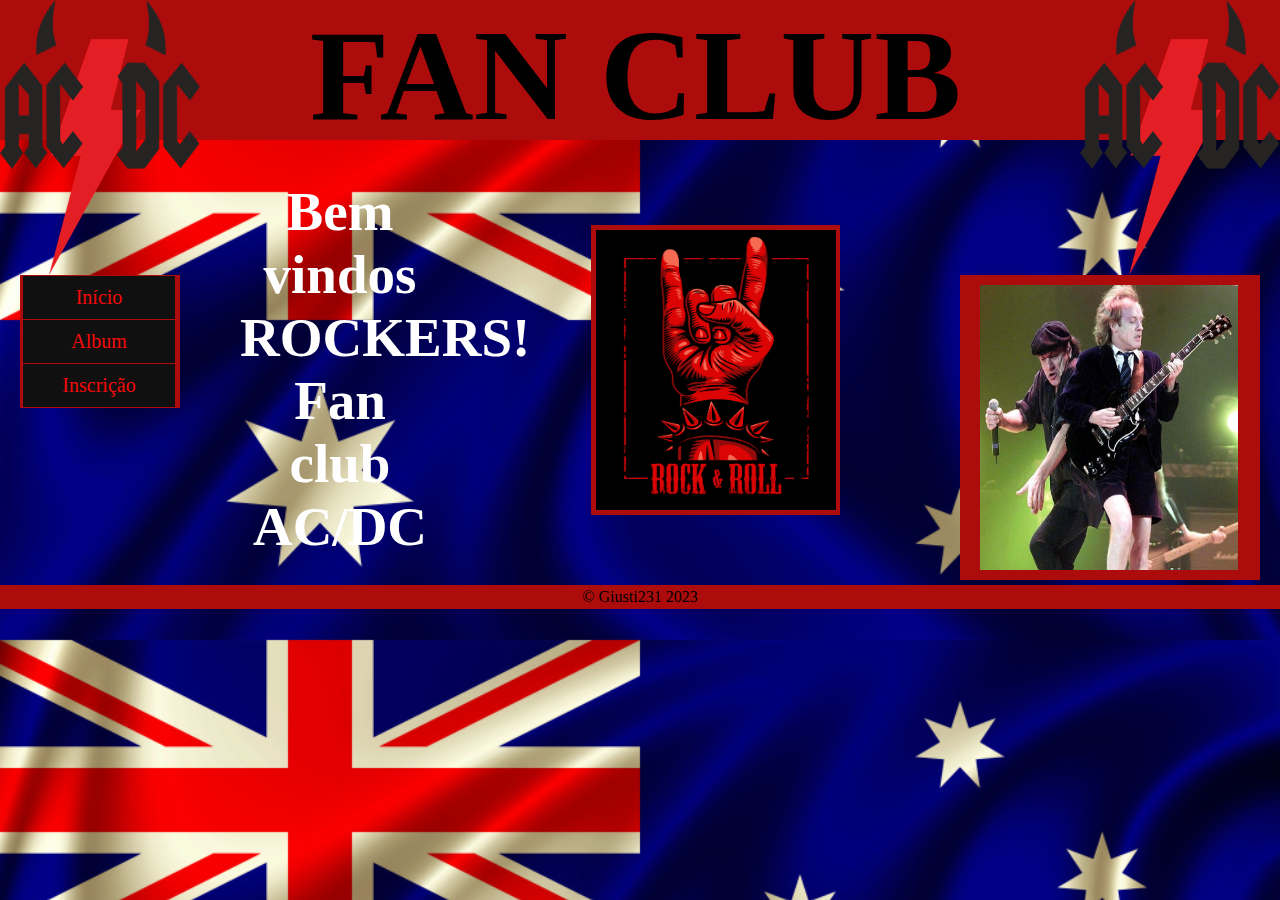
<file: webapp/index.html>
<!DOCTYPE html>
<html lang="PT-BR">

<head>
    <meta charset="UTF-8">
    <meta http-equiv="X-UA-Compatible" content="IE=edge">
    <meta name="viewport" content="width=device-width, initial-scale=1.0">
    <title>AC-DC-CLUB</title>
    <link rel="stylesheet" type="text/css" href="./css/site.css">
   
</head>

<body>
    <header>
        <img src="img/acdc-hell-logo.png" alt="Logo do AC-DC-CLUB" class="esquerdo">
        <h1>FAN CLUB</h1>
        <img src="img/acdc-hell-logo.png" alt="Logo do AC-DC-CLUB" class="direito">

    </header>
    <nav>
        <a href="index.html">
            <div class="opcao"> Início</div>
        </a>
        <a href="pages/sites/album.html">
            <div class="opcao">Album</div>
        </a>
        <a href="pages/sites/inscricao.html">
            <div class="opcao">Inscrição</div>
        </a>
    </nav>
    <!-- <div id="topo">
        <img src="img/dupla_direita.jpg" alt="Imagem: vocalista e guitarista" class="figura direito">
        <h2>Bem vindos ROCKERS!!! <br>FAN CLUB AC/DC</h2>
    </div> -->

    <section>
        <div id="topo">
            <img src="img/dupla_direita.jpg" alt="Imagem: vocalista e guitarista" class="figura direito">
            <h2>Bem vindos ROCKERS! <br> Fan club AC/DC</h2>
        </div> 
        <div id="titulo">
            <!-- <h2>Bem vindos ROCKERS!!! <br>FAN CLUB AC/DC</h2> -->
            <img src="img/saudacao.jpg" alt="Imagem de saudação rockers" class="figura abaixo">
        </div>
        </div>
    </section>
    <footer>&COPY; Giusti231 2023</footer>

</body>

</html>
</file>
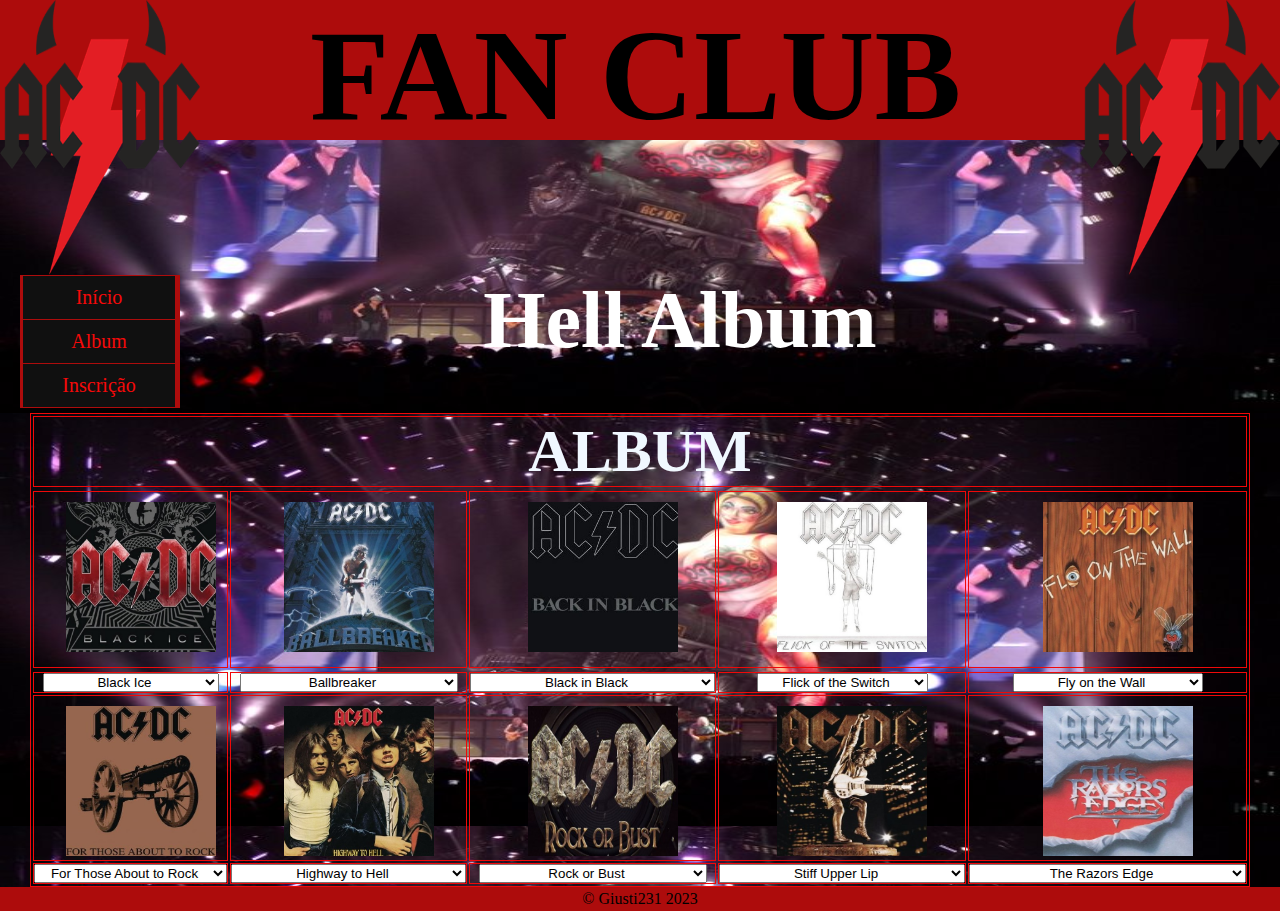
<file: webapp/pages/sites/album.html>
<!DOCTYPE html>
<html lang="PT-BR">

<head>
    <meta charset="UTF-8">
    <meta http-equiv="X-UA-Compatible" content="IE=edge">
    <meta name="viewport" content="width=device-width, initial-scale=1.0">
    <title>album</title>
    <link rel="stylesheet" type="text/css" href="../../css/site.css">
    <link rel="stylesheet" type="text/css" href="../../css/album.css">
</head>

<body>
    <header>
        <img src="../../img/acdc-hell-logo.png" alt="Logo do AC-DC-CLUB" class="esquerdo">
        <h1>FAN CLUB</h1>
        <img src="../../img/acdc-hell-logo.png" alt="Logo do AC-DC-CLUB" class="direito">

    </header>
    <nav>
        <a href="../../index.html">
            <div class="opcao"> Início</div>
        </a>
        <a href="pages/sites/album.html">
            <div class="opcao">Album</div>
        </a>
        <a href="pages/sites/inscricao.html">
            <div class="opcao">Inscrição</div>
        </a>
    </nav>
    <section>
        <h2>Hell Album</h2>
        <table class="tabeAlbum">
        <thead>
            <tr>
                <th colspan="10" id="title" class="tituloTabela">ALBUM</th>

            </tr>
            <tr>

            </tr>
            <tr>
                <th><img src="../../imgAlbum/Back_ace2.jpg" alt="Back_ace2" class="figura"></th>
                <th><img src="../../imgAlbum/Ball_Breaker.2jpg.jpg" alt="Ball_Breaker" class="figura"></th>
                <th><img src="../../imgAlbum/Black_in_black2.jpg" alt="Black_in_black2" class="figura"></th>
                <th><img src="../../imgAlbum/Flick_of_the switch2.jpg" alt="Flick_of_the" class="figura"></th>
                <th><img src="../../imgAlbum/Flo_on_the-wall2.jpg" alt="Flo_on_the-wall2" class="figura"></th>
                <!-- <th><img src="../../imgAlbum/For_those _about_rock2.jpg" alt="For_those_about_rock" class="figura"></th>
                <th><img src="../../imgAlbum/Haghway_to_hell2.jpg" alt="Haghway_to_hell" class="figura"></th>
                <th><img src="../../imgAlbum/Rock_or-Bust2.jpg" alt="Rock_or-Bust2" class="figura"></th>
                <th><img src="../../imgAlbum/STIFF_UPPER_LIP2.jpg" alt="STIFF_UPPER_LIP2" class="figura"></th>
                <th><img src="../../imgAlbum/The_raizors_edge2.jpg" alt="The_raizors_edge2" class="figura"></th> -->

                
                
            </tr>
            <tr></tr>
            
                       
        </thead>
        <tbody>
            <tr>
                
                <td><select name="TRACKS" id="faixa">
                    <option value="">Black Ice</option>
                    <option value="1.">01. Rock in Roll Train</option>
                    <option value="2.">02. Skies on Fire</option>
                    <option value="3.">03 Big Jack</option>
                    <option value="4.">04 Anything Goes</option>
                    <option value="5.">05 War Machine</option>
                    <option value="6.">06 Smash in Grab</option>
                    <option value="7.">07 Spoiling for a Fight</option>
                    <option value="8.">08 Wheels</option>
                    <option value="9.">09 Decibel</option>
                    <option value="10.">10 Stormy May Day</option>
                    <option value="11.">11 She Likes Rock 'n' Roll</option>
                    <option value="12">12 Money Made</option>
                    <option value="13.">13 Rock in Roll Dream</option>
                    <option value="14.">14 Rocking All the Way</option>
                    <option value="15.">15 Black Ice</option>
      
                </select></td>
                
                <td><select name="TRACKS" id="faixa">
                    <option value="">Ballbreaker</option>
                    <option value="1.">01. Hard as a Rock</option>
                    <option value="2.">02. Cover You in Oil</option>
                    <option value="3.">03 The Furor</option>
                    <option value="4.">04 Boogie Man</option>
                    <option value="5.">05 The Honey Roll</option>
                    <option value="6.">06 Burnin' Alive</option>
                    <option value="7.">07 Hail Caesar</option>
                    <option value="8.">08 Love Bomb</option>
                    <option value="9.">09 Caught with Your Pants Down</option>
                    <option value="10.">10 Stormy May Day</option>
                    <option value="11.">11 Ballbreaker</option>
                   
      
                </select></td>

                <td><select name="TRACKS" id="faixa">
                    <option value="">Black in Black</option>
                    <option value="1.">01. Hells Bells</option>
                    <option value="2.">02. Shoot to Thrill</option>
                    <option value="3.">03 What Do You Do for Money Honey</option>
                    <option value="4.">04 Given the Dog a Bone</option>
                    <option value="5.">05 Let Me Put My Love into You</option>
                    <option value="6.">06 Back in Black</option>
                    <option value="7.">07 You Shook Me All Night Long</option>
                    <option value="8.">08 Have a Drink on Me</option>
                    <option value="9.">09 Shake a Leg</option>
                    <option value="10.">10 Rock and Roll Ain't Pollution</option>
                         
                </select></td>

               <td><select name="TRACKS" id="faixa">
                    <option value="">Flick of the Switch</option>
                    <option value="1.">01. Rising Power</option>
                    <option value="2.">02. This House Is on Fire</option>
                    <option value="3.">03 Flick of the Switch</option>
                    <option value="4.">04 Nervous Shakedown</option>
                    <option value="5.">05 Landslide</option>
                    <option value="6.">06 Guns for Hire</option>
                    <option value="7.">07 Deep in the Hole</option>
                    <option value="8.">08 Bedlam in Belgium</option>
                    <option value="9.">09 Badlands</option>
                    <option value="10.">10 Brain Shake</option>
                         
                </select></td>

                <td><select name="TRACKS" id="faixa">
                    <option value="">Fly on the Wall</option>
                    <option value="1.">01. Fly on the Wall</option>
                    <option value="2.">02. Shake Your Foundations</option>
                    <option value="3.">03 First Blood</option>
                    <option value="4.">04 Danger</option>
                    <option value="5.">05 Sink the Pink</option>
                    <option value="6.">06 Playing with Girls</option>
                    <option value="7.">07 Stand Up</option>
                    <option value="8.">08 Hell or High Water</option>
                    <option value="9.">09 Back in Business</option>
                    <option value="10.">10 Send for the Man</option>
                         
                </select></td>
            </tr>

                <tr>
                <td><img src="../../imgAlbum/For_those _about_rock2.jpg" alt="For_those_about_rock" class="figura"></td>
                <td><img src="../../imgAlbum/Haghway_to_hell2.jpg" alt="Haghway_to_hell" class="figura"></td>
                <td><img src="../../imgAlbum/Rock_or-Bust2.jpg" alt="Rock_or-Bust2" class="figura"></td>
                <td><img src="../../imgAlbum/STIFF_UPPER_LIP2.jpg" alt="STIFF_UPPER_LIP2" class="figura"></td>
                <td><img src="../../imgAlbum/The_raizors_edge2.jpg" alt="The_raizors_edge2" class="figura"></td>

                </tr>

                <tr>
                <td><select name="TRACKS" id="faixa">
                    <option value="">For Those About to Rock</option>
                    <option value="1.">01. For Those About to Rock</option>
                    <option value="2.">02. Put the Finger on You</option>
                    <option value="3.">03 Let's Get It Up</option>
                    <option value="4.">04 Inject the Venom</option>
                    <option value="5.">05 Snowballed</option>
                    <option value="6.">06 Evil Walks</option>
                    <option value="7.">07 C.O.D.</option>
                    <option value="8.">08 Breaking the Rules</option>
                    <option value="9.">09 Night of the Long Knives</option>
                    <option value="10.">10 Spellbound</option>
                         
                </select></td>

                 <td><select name="TRACKS" id="faixa">
                    <option value="">Highway to Hell</option>
                    <option value="1.">01. Highway to Hell</option>
                    <option value="2.">02. Girls Got Rhythm</option>
                    <option value="3.">03 Walk All Over You</option>
                    <option value="4.">04 Touch Too Much</option>
                    <option value="5.">05 Beating Around the Bush</option>
                    <option value="6.">06 Shot Down in Flames</option>
                    <option value="7.">07 Get It Hot</option>
                    <option value="8.">08 If You Want Blood (You've Got It)</option>
                    <option value="9.">09 Love Hungry Man</option>
                    <option value="10.">10 Night Prowler</option>
                                             
                </select></td>

                <td><select name="TRACKS" id="faixa">
                    <option value="">Rock or Bust</option>
                    <option value="1.">01. Rock or Bust</option>
                    <option value="2.">02. Play Ball</option>
                    <option value="3.">03 Rock the Blues Away</option>
                    <option value="4.">04 Miss Adventure</option>
                    <option value="5.">05 Dogs of War</option>
                    <option value="6.">06 Got Some Rock & Roll Thunder</option>
                    <option value="7.">07 Hard Times</option>
                    <option value="8.">08 Baptism by Fire</option>
                    <option value="9.">09 Rock the House</option>
                    <option value="10.">10 Sweet Candy</option>
                    <option value="11.">11 Emission Control</option>
                         
                </select></td>

                <td><select name="TRACKS" id="faixa">
                    <option value="">Stiff Upper Lip</option>
                    <option value="1.">01. Stiff Upper Lip</option>
                    <option value="2.">02. You Shook Me All Night Long</option>
                    <option value="3.">03 Problem Child</option>
                    <option value="4.">04 Thunderstruck</option>
                    <option value="5.">05 Hell Ain't a Bad Place to Be</option>
                    <option value="6.">06 Hard as a Rock</option>
                    <option value="7.">07 Shoot to Thrill</option>
                    <option value="8.">08 Rock and Roll Ain't Noise Pollution</option>
                    <option value="9.">09 What Do You Do for Money Honey</option>
                    <option value="10.">10 Bad Boy Boogie</option>
                    <option value="11.">11 Hells Bells</option>
                    <option value="12">12 Up to My Neck in You</option>
                    <option value="13.">13 The Jack</option>
                    <option value="14.">14 Back in Black</option>
                    <option value="15.">15 Dirty Deeds Done Dirt Cheap</option>
                    <option value="16.">16 Highway to Hell</option>
                    <option value="17.">17 Whole Lotta Rosie</option>
                    <option value="18.">18 Let There Be Rock</option>
                    <option value="19.">19 T.N.T.</option>
                    <option value="20.">20 For Those About to Rock (</option>
                    <option value="21.">21 Shot Down in Flames</option>
      
                </select></td>

                 <td><select name="TRACKS" id="faixa">
                    <option value="">The Razors Edge</option>
                    <option value="1.">01. Thunderstruck</option>
                    <option value="2.">02. Fire Your Guns</option>
                    <option value="3.">03 Moneytalks</option>
                    <option value="4.">04 The Razors Edge</option>
                    <option value="5.">05 Mistress for Christmas</option>
                    <option value="6.">06 Rock Your Heart Out</option>
                    <option value="7.">07 Are You Ready</option>
                    <option value="8.">08 Got You by the Balls</option>
                    <option value="9.">09 Shot of Love</option>
                    <option value="10.">10 Let's Make It</option>
                    <option value="11.">11 Goodbye & Good Riddance to Bad Luck</option>
                    <option value="12.">12 If You Dare</option>
                         
                </select></td>
                </tr>
                

 

            </tr>
        </tbody>
    </table>



    </section>
    <footer>&COPY; Giusti231 2023</footer>
</body>

</html>
</file>
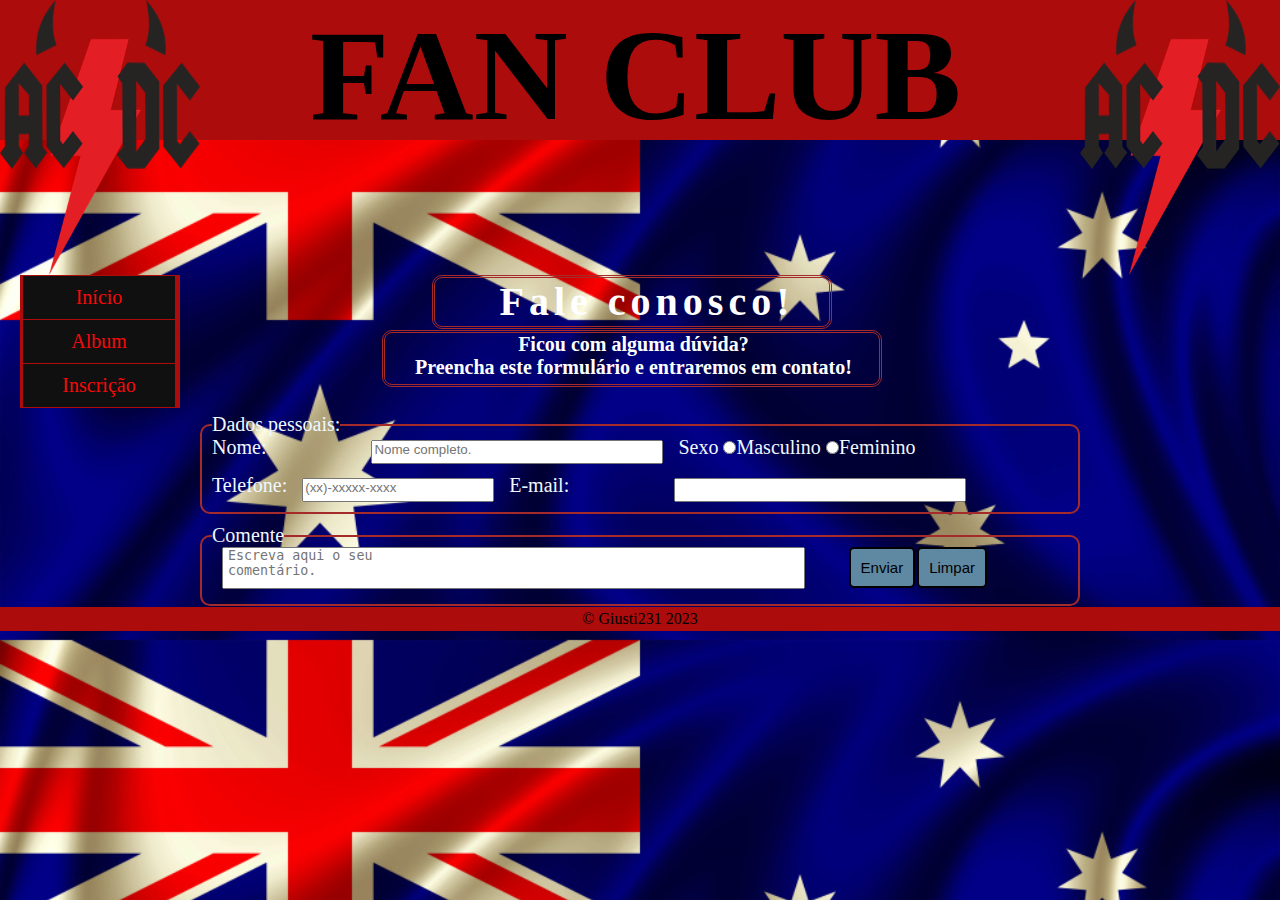
<file: webapp/pages/sites/inscricao.html>
<!DOCTYPE html>
<html lang="PT-BR">

<head>
    <meta charset="UTF-8">
    <meta http-equiv="X-UA-Compatible" content="IE=edge">
    <meta name="viewport" content="width=device-width, initial-scale=1.0">
    <title>Inscrição</title>
    <link rel="stylesheet" type="text/css" href="../../css/site.css">
    <link rel="stylesheet" type="text/css" href="../../css/inscricao.css"> 
    <script src="../../JS/site.js"></script>
</head>

<body>
    <header>
        <img src="../../img/acdc-hell-logo.png" alt="Logo do AC-DC-CLUB" class="esquerdo">
        <h1>FAN CLUB</h1>
        <img src="../../img/acdc-hell-logo.png" alt="Logo do AC-DC-CLUB" class="direito">

    </header>
    <nav>
        <a href="../../index.html">
            <div class="opcao"> Início</div>
        </a>
        <a href="pages/sites/album.html">
            <div class="opcao">Album</div>
        </a>
        <a href="pages/sites/inscricao.html">
            <div class="opcao">Inscrição</div>
        </a>
    </nav>
    <section>
        <h2>Fale conosco!</h2>
        <p>Ficou com alguma dúvida? <br>Preencha este formulário e entraremos em contato!</p>
        <form name="frmFaleConosco" method="post" action="#" onsubmit="return validaFaleConosco()">
            <fieldset id="prim" class="faleConosco">
                <legend>Dados pessoais:</legend>
                <label for="name">Nome:</label>
                <input type="text"name="txtnome" value="" placeholder="Nome completo." id="nome"> 
                <label for="sexo">Sexo</label>
                <input type="radio" name="opcao" id="masculino" value="op1">Masculino
                <input type="radio" name="opcao" id="feminino" value="op2">Feminino <br>
                <label for="fone">Telefone:</label>
                <input type="text"name="txtfone" value="" placeholder="(xx)-xxxxx-xxxx" id="fone">
                <label for="emal">E-mail:</label>
                <input type="text"name="txtemail" id="email">
             </fieldset>
             <fieldset class="faleConosco">
                <legend>Comente</legend>
                <label for="comentario"></label>
                <textarea name="txacomentario" value="" placeholder="Escreva aqui o seu comentário." id="comentario"></textarea>
                <button type="reset">Limpar</button>
                <button type="submit">Enviar</button>
             </fieldset>

        </form>
        
    </section>
    <footer>&COPY; Giusti231 2023</footer>

</body>

</html>
</file>
<file: webapp/css/site.css>
@charset "UTF-8";
/*Configuração do corpo da página*/

body{
    
    margin: 0 auto;
    
    font-family: 'Times New Roman', Times, serif;
    background-image: url(../img/Flag.jpg);
    background-size: 100%;
}

/* Configuração gerais*/
/* cabeçalho*/

header{
    height: 140px;
    width: auto;
    background-color: rgb(173, 12, 12);
    margin: auto;
    padding: auto;
}

header .esquerdo{
    float: left;
    height: 275px;
    width: 200px;
    margin-right: 0px;
    

}
h1 {
    float: left;    
    margin: 0px 5px 5px 110px;
    font-size: 130px;


}
 header .direito    {
    float: right;
    height: 275px;
    width: 200px;
    margin-right: 0px;
    
} 

/*menu */

nav {
    clear: both;
    float: left;
    height: auto;
    width: 0;
    width: 160px;
    margin: 0px 2px 5px 20px ;
    background-color: rgb(173, 12, 12);
}
nav a {
    color: rgb(246, 9, 9);
    text-decoration: none;
    text-align: center;

}
nav .opcao {
    float: none; 
    height: auto;
    width: 95%;
    margin: 1px 1px 1px 3px ;
    padding: 10px 0;
    font-size: 20px;
    background: #101010;
    
}

nav .opcao:hover {

    background-color: #b5b3b3;
}
/* Área geral para conteúdos específicos de cada página*/

section #topo{
    
    float:right;
    height: 305px;
    width: 300px ;
    margin: 0px 20px 0px 120px;

    background-color:rgb(173, 12, 12);
}
.figura {
    height: 285px;
    width: 258px;
    margin: 10px 0px 0px 20px;
}
h2 {
            
    float:left;
    text-align: center;
    font-size: 55px;
    height: 140px;
    width: 200px;
    margin: -95px 2px 0px -720px;
    color: #fff;
    /* background-color: #6b5cb4; */

}

section #titulo{
    float:right;
    height: 290px;
    width: 249px;
    margin: -50px 0px 70px 50px;
    background-color:  rgb(173, 12, 12);
}

.abaixo{
    /* float:right; */
    height: 280px;
    width: 240px;
    margin: 5px 0px 0px 5px;
    /*background-color: #6b5cb4; */

}

footer {
    clear: both;
    background-color:  rgb(173, 12, 12);
    text-align: center;
    padding: 3px;

}
</file>
<file: webapp/css/album.css>
@charset "UTF-8";
*{
    /*reset css*/
    margin: 0;
    padding: 0;
    box-sizing: border-box;
}

body{
    height: 200px;
    
    margin: 0 auto;
    font-family: 'Times New Roman', Times, serif;
    background-image: url(../imgAlbum/fundo2.jpg);
    background-repeat:round;
    
    /* background-size: 100%; */
}

section table {
    
   float: none;
   height: 10px;
   width: auto;
   margin: 0px 0px 0px 30px;
   padding: 0px 0px 0px 0px;
   border: 1px solid #ef0909;
    /* background-color: blueviolet; */
}

section h2 {
    /* clear: both; */
    clear: none;
    text-align: center;
    padding: 0px 50px 00px 50px;
    font-size: 80px;
    float: right;   
    height: 0px;
    width: 800px;
    margin: 0px 200px 0px 50px;
    background-color: rgb(173, 12, 12);
}

section thead, th{
    padding: 0px 20px 50px 0px;
    margin: auto;
    float:none;
    text-align: center;
    font-size: 60px;
    
    border: 1px solid #ef0909;;
    margin: 0px 20px 30px 0px;
}
section tr, th, .tituloTabela  {
    color: aliceblue;
    height: 0px;
    width: 0px;
    padding: 0px 0px 0px 0px;
}

thead, th, .figura{
    
    height: 150px;
    width: 150px;

    
}
thead, th{
    height: 155px;
}

tbody, tr, td, option{
    text-align: center;
    border: 1px solid #ef0909;
    

}
</file>
<file: webapp/css/inscricao.css>
@charset "UTF-8";
*{
    /*reset css */
    margin: 0px;
    padding: 0px;
    box-sizing: border-box;

}
body{
    height: auto;
    width: auto;
    font-family: 'Times New Roman', Times, serif;
}

section h2{
    /* display: flex; */
    
    height: auto;
    width: 400px;
    font-size: 40px;
    letter-spacing: 5px;
    color:#fff;
    align-items: center;
    text-align:center;
    margin: 0px 0px 1px 250px;
    padding: 0px 5px 1px 35px;
    /* background-color: aliceblue; */
    border-style: double;
    border-color: brown;
    border-radius: 10px;
    font-weight: bolder;
}
section p{
    
    float:left;
    display: flex;
    height: auto;
    width: 500px;
    font-size: 20px;
    color:#fff;
    /* align-items:end; */
    text-align:center;
    margin: 0px 20px 20px 200px;
    padding: 0px 10px 5px 30px;
    /* background-color: aliceblue; */
    border-style: double;
    border-color: brown;
    border-radius: 10px;
    font-weight: bolder;
}

/* .faleConosco{
    clear: both;
    
    font-size: 20px;
    color: aliceblue;
    margin: 0px  350px 0px 150px;
    font-weight: bolder;
    margin-bottom: 10px;
    background-color: black;

} */
#prim, .faleConosco{
    clear: both;
    font-size: 20px;
    color: aliceblue;
    width: auto;
    padding: 0px 90px 0px 10px;
    margin:10px 200px 1px 200px;
    border-color: brown;
    border-radius: 10px ;
    border-style:double;
    
}
.faleConosco #nome, #email{
    padding: 0px 110px 5px 1px;
    margin: 1px 10px 10px 100px;
    
}
.faleConosco #fone{
    padding: 0px 10px 5px 1px;
    margin: 0px 10px 10px 10px;
}

.faleConosco textarea{
    clear: both;
    align-items: center;
    width: auto;
    resize: none;
    padding: 0px 400px 10px 5px;
    margin: 0px 10px 10px 10px;
    
}

.faleConosco button{
    /* clear: both; */
    font-size: 15px;
    float:right;
    margin: 0px 1px 1px 1px;
    padding: 10px 10px 10px 10px;
    background-color: rgb(95, 136, 163);
    border-radius: 5px;
    border-style: double;
}
.faleConosco button:hover{
    background-color: brown;

}
</file>
